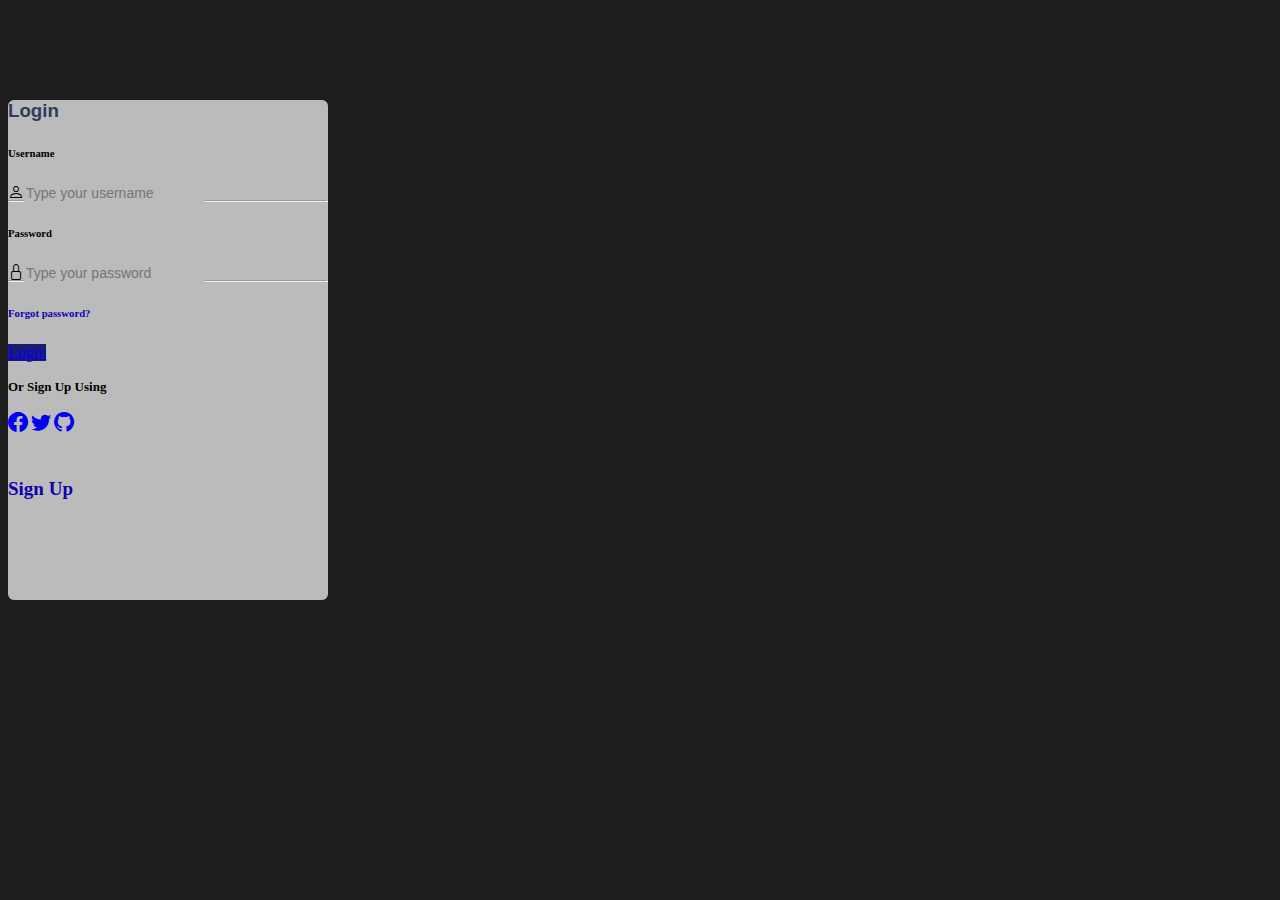
<file: index.html>
<html lang="en">

<head>
    <meta charset="UTF-8">
    <meta http-equiv="X-UA-Compatible" content="IE=edge">
    <meta name="viewport" content="width=device-width, initial-scale=1.0">
    <title>Login</title>
    <link href="https://cdn.jsdelivr.net/npm/bootstrap@5.2.3/dist/css/bootstrap.min.css" rel="stylesheet"
        integrity="sha384-rbsA2VBKQhggwzxH7pPCaAqO46MgnOM80zW1RWuH61DGLwZJEdK2Kadq2F9CUG65" crossorigin="anonymous">
    <script src="https://cdn.jsdelivr.net/npm/bootstrap@5.2.3/dist/js/bootstrap.bundle.min.js"
        integrity="sha384-kenU1KFdBIe4zVF0s0G1M5b4hcpxyD9F7jL+jjXkk+Q2h455rYXK/7HAuoJl+0I4"
        crossorigin="anonymous"></script>
    <link rel="stylesheet" href="./page/login/LoginPage.css">
    <link rel="stylesheet" href="https://cdn.jsdelivr.net/npm/bootstrap-icons@1.5.0/font/bootstrap-icons.css">
</head>

<body class="">
    <div class="container align-middle" style="width: 320px; height: 500px; margin-top: 100px; border-radius: 6px; background-color: #BBBBBB;">
        <div class="text-center">
            <h3 class="p-4 " style="font-family:'Franklin Gothic Medium', 'Arial Narrow', Arial, sans-serif;
            font-weight: bold; color: #2C3D5F;">Login</h3>
        </div>
        <div class="ms-3" style="font-family: Times New Roman, Times, serif;">
            <h6>Username</h6>
            <i class="bi bi-person"><input class="login-area ps-2" type="text" name="username" id="username"
                    placeholder="Type your username"> </i>
            <div class="w-100" style="margin-top: -10px;">
                <hr>
            </div>
        </div>
        <div class="ms-3" style="font-family: Times New Roman, Times, serif;">
            <h6>Password</h6>
            <i class="bi bi-lock"><input class="login-area ps-2" type="password" name="password" id="password"
                    placeholder="Type your password"> </i>
            <div class="w-100" style="margin-top: -10px;">
                <hr>
            </div>
        </div>
        <div class="ms-3 text-end" style="font-family: Times New Roman, Times, serif;">
            <a class="forgot" href="#">
                <h6 style="color: #0E00B2;">Forgot password?</h6>
            </a>
        </div>
        <a href="./page/home/HomePage.html" class="btn btn-primary w-100 mt-2" style="background-color: #1D1B70;">Login</a>
        <div class="mt-3 text-center" style="font-family: Times New Roman, Times, serif; font-size: 12px;">
            <h4 style="font-size: 13px;">Or Sign Up Using</h4>
            <a class="text-dark" href="#"><i class="bi bi-facebook m-2" style="font-size: 20px;"></i></a>
            <a class="text-dark" href="#"><i class="bi bi-twitter" style="font-size: 20px;"></i></a>
            <a class="text-dark" href="#"><i class="bi bi-github m-2" style="font-size: 20px;"></i></a>
            <h6 class="pt-5" style="font-size: 13px;"></h6>
            <a class="forgot " href="./page/signUp/SignUpPage.html">
                <h6 class="pt-3" style="font-size: 19px; color: #0E00B2;">Sign Up</h6>
            </a>
        </div>
    </div>
</body>

</html>
</file>
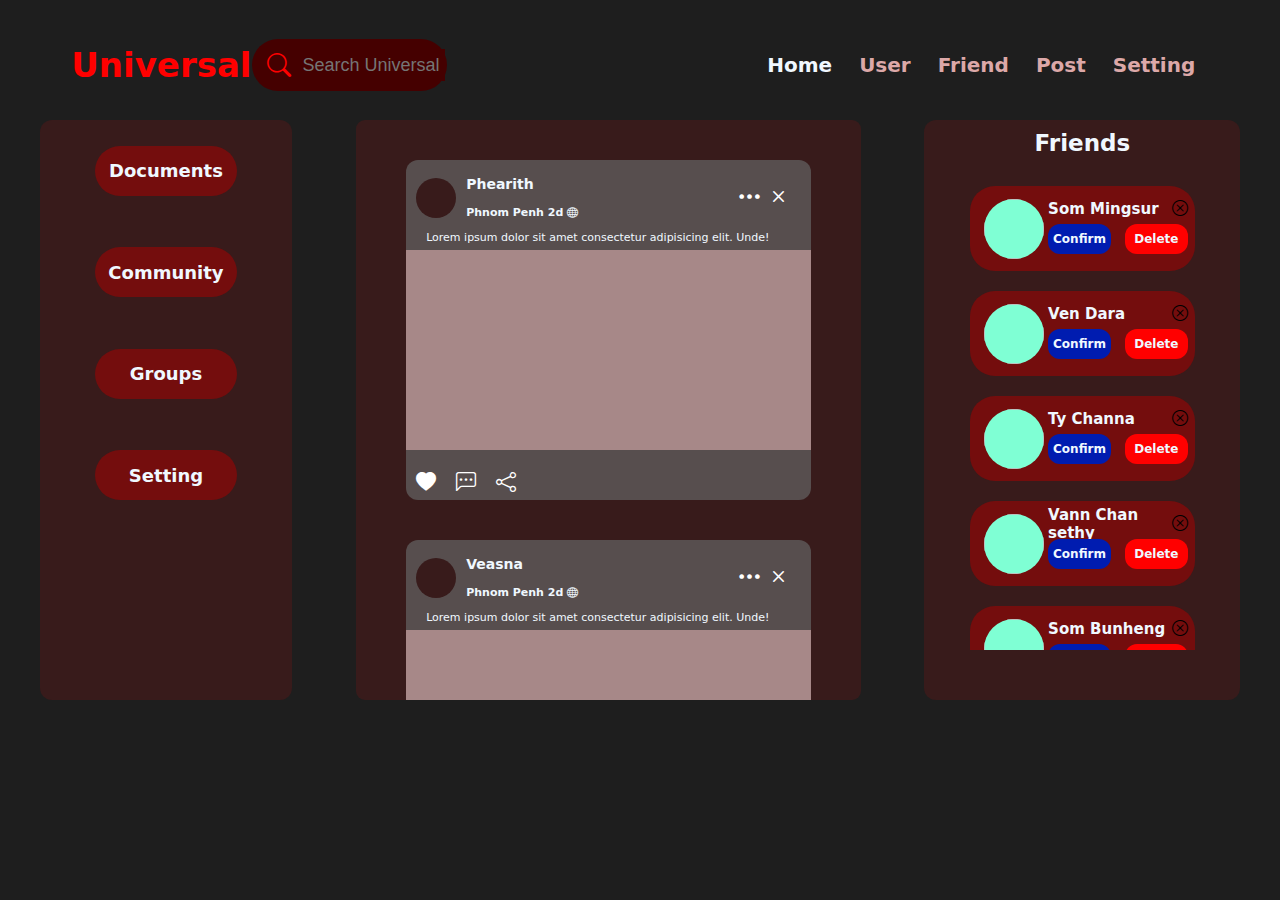
<file: page/home/HomePage.html>
<!DOCTYPE html>
<html lang="en">

<head>
    <meta charset="UTF-8">
    <meta name="viewport" content="width=device-width, initial-scale=1.0">
    <title>Home</title>
    <link rel="stylesheet" href="./HomePage.css">
    <link rel="stylesheet" href="https://cdn.jsdelivr.net/npm/bootstrap-icons@1.5.0/font/bootstrap-icons.css">
</head>

<body>
    <nav class="navbar">
        <div class="sub_navbar">
            <div class="logo_search">
                <div class="logo">
                    Universal
                </div>
                <div class="search">
                    <i class="bi bi-search"
                        style="font-size: 24px; color:#FF0000 ; margin-top: 3px; margin-left: 15px;"></i>
                    <input type="text" placeholder="Search Universal" class="search_field">
                </div>
            </div>
            <div class="menu">
                <a href="../home/HomePage.html" style="color: aliceblue;">Home</a>
                <a href="../user/UserPage.html">User</a>
                <a href="../home/HomePage.html">Friend</a>
                <a href="../post/PostPage.html">Post</a>
                <a href="../setting/SettingPage.html">Setting</a>
            </div>
        </div>
    </nav>
    <main class="main">
        <aside class="aside1">
            <div class="aside1_menu">
                <a href="../document/DocumentPage.html" style="text-decoration: none;" class="documents">Documents</a>
                <a href="../community/CommunityPage.html" style="text-decoration: none;" class="community">Community</a>
                <a href="../community/CommunityPage.html" style="text-decoration: none;" class="groups">Groups</a>
                <a href="../setting/SettingPage.html" style="text-decoration: none;" class="setting">Setting</a>
            </div>
        </aside>
        <aside class="aside2">
            <div class="post">
                <div class="top">
                    <div class="sub_profile">
                        <div class="main_profile">
                            <div class="profile1">

                            </div>
                            <div class="info">
                                <div class="name1">Phearith</div>
                                <div>Phnom Penh 2d <i class="bi bi-globe"></i> </div>
                            </div>
                        </div>
                        <div class="sub_action">
                            <i class="bi bi-three-dots"></i>
                            <i class="bi bi-x"></i>
                        </div>
                    </div>
                    <div class="caption">
                        Lorem ipsum dolor sit amet consectetur adipisicing elit. Unde!
                    </div>
                </div>
                <div class="middle">

                </div>
                <div class="foot">
                    <i class="bi bi-heart-fill"></i>
                    <i class="bi bi-chat-left-dots"></i>
                    <i class="bi bi-share"></i>
                </div>
            </div>
            <div class="post">
                <div class="top">
                    <div class="sub_profile">
                        <div class="main_profile">
                            <div class="profile1">

                            </div>
                            <div class="info">
                                <div class="name1">Veasna</div>
                                <div>Phnom Penh 2d <i class="bi bi-globe"></i> </div>
                            </div>
                        </div>
                        <div class="sub_action">
                            <i class="bi bi-three-dots"></i>
                            <i class="bi bi-x"></i>
                        </div>
                    </div>
                    <div class="caption">
                        Lorem ipsum dolor sit amet consectetur adipisicing elit. Unde!
                    </div>
                </div>
                <div class="middle">

                </div>
                <div class="foot">
                    <i class="bi bi-heart-fill"></i>
                    <i class="bi bi-chat-left-dots"></i>
                    <i class="bi bi-share"></i>
                </div>
            </div>
            <div class="post">
                <div class="top">
                    <div class="sub_profile">
                        <div class="main_profile">
                            <div class="profile1">

                            </div>
                            <div class="info">
                                <div class="name1">Pheak</div>
                                <div>Phnom Penh 2d <i class="bi bi-globe"></i> </div>
                            </div>
                        </div>
                        <div class="sub_action">
                            <i class="bi bi-three-dots"></i>
                            <i class="bi bi-x"></i>
                        </div>
                    </div>
                    <div class="caption">
                        Lorem ipsum dolor sit amet consectetur adipisicing elit. Unde!
                    </div>
                </div>
                <div class="middle">

                </div>
                <div class="foot">
                    <i class="bi bi-heart-fill"></i>
                    <i class="bi bi-chat-left-dots"></i>
                    <i class="bi bi-share"></i>
                </div>
            </div>
            <div class="post">
                <div class="top">
                    <div class="sub_profile">
                        <div class="main_profile">
                            <div class="profile1">

                            </div>
                            <div class="info">
                                <div class="name1">Thida</div>
                                <div>Phnom Penh 2d <i class="bi bi-globe"></i> </div>
                            </div>
                        </div>
                        <div class="sub_action">
                            <i class="bi bi-three-dots"></i>
                            <i class="bi bi-x"></i>
                        </div>
                    </div>
                    <div class="caption">
                        Lorem ipsum dolor sit amet consectetur adipisicing elit. Unde!
                    </div>
                </div>
                <div class="middle">

                </div>
                <div class="foot">
                    <i class="bi bi-heart-fill"></i>
                    <i class="bi bi-chat-left-dots"></i>
                    <i class="bi bi-share"></i>
                </div>
            </div>
        </aside>
        <aside class="aside3">
            <div class="friends">
                Friends
            </div>
            <div class="aside2_menu">
                <div class="friend">
                    <img class="profile">

                    </img>
                    <div class="content">
                        <div class="name">
                            <p>Som Mingsur</p>
                            <i class="bi bi-x-circle"></i>
                        </div>
                        <div class="action">
                            <div class="confirm">Confirm</div>
                            <div class="delete">Delete</div>
                        </div>
                    </div>
                </div>
                <div class="friend">
                    <img class="profile">

                    </img>
                    <div class="content">
                        <div class="name">
                            <p>Ven Dara</p>
                            <i class="bi bi-x-circle"></i>
                        </div>
                        <div class="action">
                            <div class="confirm">Confirm</div>
                            <div class="delete">Delete</div>
                        </div>
                    </div>
                </div>
                <div class="friend">
                    <img class="profile">

                    </img>
                    <div class="content">
                        <div class="name">
                            <p>Ty Channa</p>
                            <i class="bi bi-x-circle"></i>
                        </div>
                        <div class="action">
                            <div class="confirm">Confirm</div>
                            <div class="delete">Delete</div>
                        </div>
                    </div>
                </div>
                <div class="friend">
                    <img class="profile">

                    </img>
                    <div class="content">
                        <div class="name">
                            <p>Vann Chan sethy</p>
                            <i class="bi bi-x-circle"></i>
                        </div>
                        <div class="action">
                            <div class="confirm">Confirm</div>
                            <div class="delete">Delete</div>
                        </div>
                    </div>
                </div>
                <div class="friend">
                    <img class="profile">

                    </img>
                    <div class="content">
                        <div class="name">
                            <p>Som Bunheng</p>
                            <i class="bi bi-x-circle"></i>
                        </div>
                        <div class="action">
                            <div class="confirm">Confirm</div>
                            <div class="delete">Delete</div>
                        </div>
                    </div>
                </div>
                <div class="friend">
                    <img class="profile">

                    </img>
                    <div class="content">
                        <div class="name">
                            <p>Pov Veasna</p>
                            <i class="bi bi-x-circle"></i>
                        </div>
                        <div class="action">
                            <div class="confirm">Confirm</div>
                            <div class="delete">Delete</div>
                        </div>
                    </div>
                </div>

                <div class="friend">
                    <img class="profile">

                    </img>
                    <div class="content">
                        <div class="name">
                            <p>Ov makara</p>
                            <i class="bi bi-x-circle"></i>
                        </div>
                        <div class="action">
                            <div class="confirm">Confirm</div>
                            <div class="delete">Delete</div>
                        </div>
                    </div>
                </div>
            </div>
        </aside>
    </main>
</body>

</html>
</file>
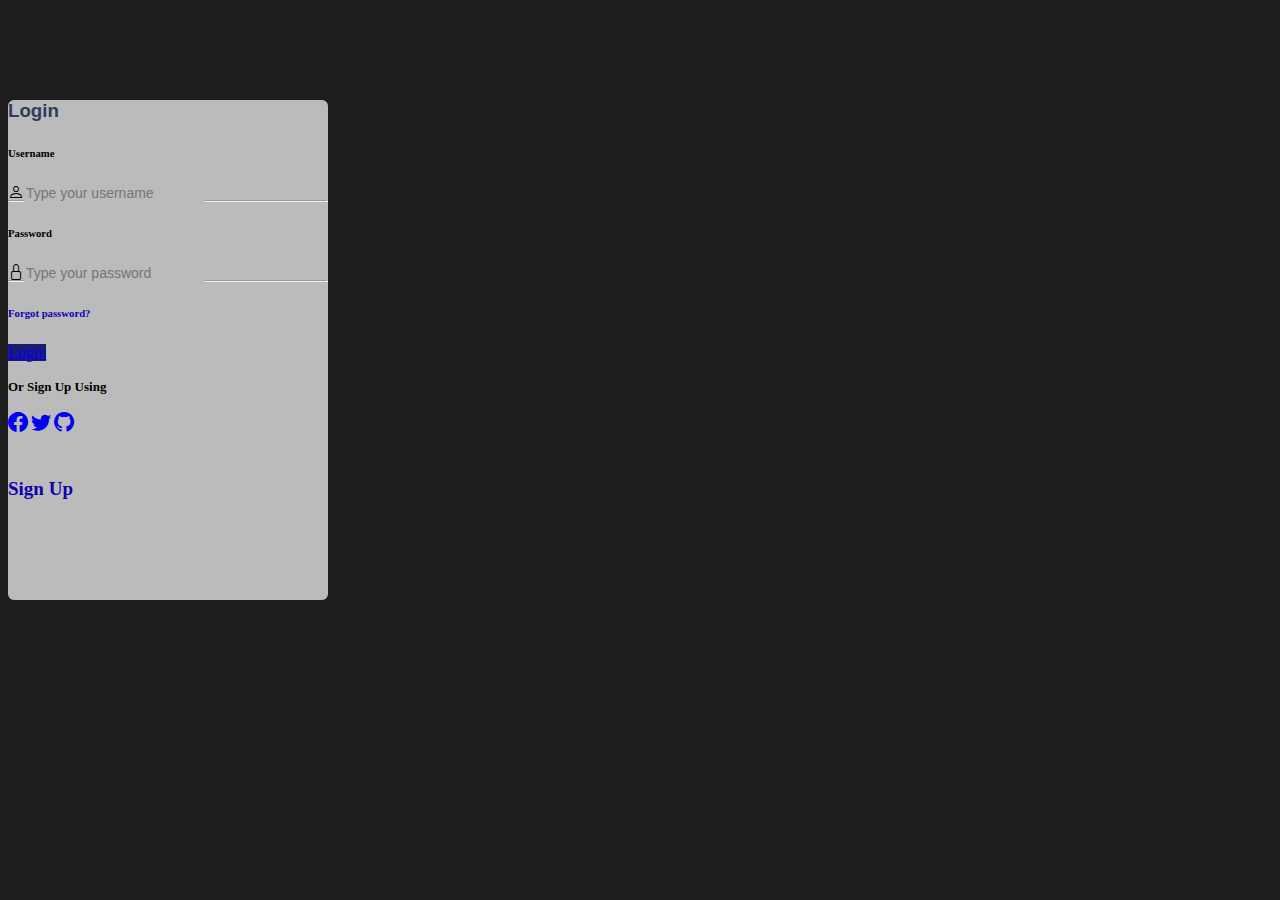
<file: page/login/LoginPage.html>
<html lang="en">

<head>
    <meta charset="UTF-8">
    <meta http-equiv="X-UA-Compatible" content="IE=edge">
    <meta name="viewport" content="width=device-width, initial-scale=1.0">
    <title>Login</title>
    <link href="https://cdn.jsdelivr.net/npm/bootstrap@5.2.3/dist/css/bootstrap.min.css" rel="stylesheet"
        integrity="sha384-rbsA2VBKQhggwzxH7pPCaAqO46MgnOM80zW1RWuH61DGLwZJEdK2Kadq2F9CUG65" crossorigin="anonymous">
    <script src="https://cdn.jsdelivr.net/npm/bootstrap@5.2.3/dist/js/bootstrap.bundle.min.js"
        integrity="sha384-kenU1KFdBIe4zVF0s0G1M5b4hcpxyD9F7jL+jjXkk+Q2h455rYXK/7HAuoJl+0I4"
        crossorigin="anonymous"></script>
    <link rel="stylesheet" href="./LoginPage.css">
    <link rel="stylesheet" href="https://cdn.jsdelivr.net/npm/bootstrap-icons@1.5.0/font/bootstrap-icons.css">
</head>

<body class="">
    <div class="container align-middle" style="width: 320px; height: 500px; margin-top: 100px; border-radius: 6px; background-color: #BBBBBB;">
        <div class="text-center">
            <h3 class="p-4 " style="font-family:'Franklin Gothic Medium', 'Arial Narrow', Arial, sans-serif;
            font-weight: bold; color: #2C3D5F;">Login</h3>
        </div>
        <div class="ms-3" style="font-family: Times New Roman, Times, serif;">
            <h6>Username</h6>
            <i class="bi bi-person"><input class="login-area ps-2" type="text" name="username" id="username"
                    placeholder="Type your username"> </i>
            <div class="w-100" style="margin-top: -10px;">
                <hr>
            </div>
        </div>
        <div class="ms-3" style="font-family: Times New Roman, Times, serif;">
            <h6>Password</h6>
            <i class="bi bi-lock"><input class="login-area ps-2" type="password" name="password" id="password"
                    placeholder="Type your password"> </i>
            <div class="w-100" style="margin-top: -10px;">
                <hr>
            </div>
        </div>
        <div class="ms-3 text-end" style="font-family: Times New Roman, Times, serif;">
            <a class="forgot" href="#">
                <h6 style="color: #0E00B2;">Forgot password?</h6>
            </a>
        </div>
        <a href="../home/HomePage.html" class="btn btn-primary w-100 mt-2" style="background-color: #1D1B70;">Login</a>
        <div class="mt-3 text-center" style="font-family: Times New Roman, Times, serif; font-size: 12px;">
            <h4 style="font-size: 13px;">Or Sign Up Using</h4>
            <a class="text-dark" href="#"><i class="bi bi-facebook m-2" style="font-size: 20px;"></i></a>
            <a class="text-dark" href="#"><i class="bi bi-twitter" style="font-size: 20px;"></i></a>
            <a class="text-dark" href="#"><i class="bi bi-github m-2" style="font-size: 20px;"></i></a>
            <h6 class="pt-5" style="font-size: 13px;"></h6>
            <a class="forgot " href="../signUp/SignUpPage.html">
                <h6 class="pt-3" style="font-size: 19px; color: #0E00B2;">Sign Up</h6>
            </a>
        </div>
    </div>
</body>

</html>
</file>
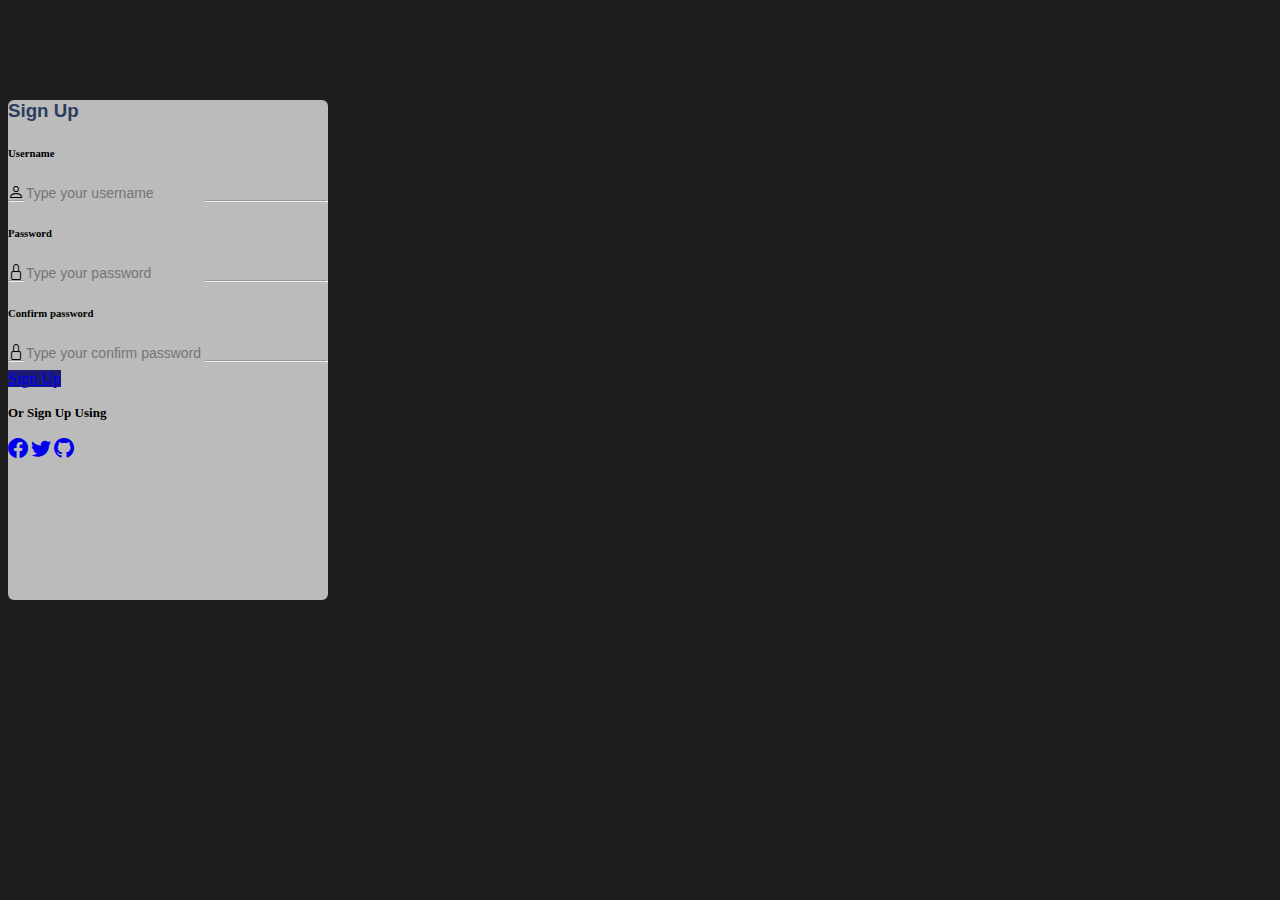
<file: page/signUp/SignUpPage.html>
<html lang="en">

<head>
    <meta charset="UTF-8">
    <meta http-equiv="X-UA-Compatible" content="IE=edge">
    <meta name="viewport" content="width=device-width, initial-scale=1.0">
    <title>SignUp</title>
    <link href="https://cdn.jsdelivr.net/npm/bootstrap@5.2.3/dist/css/bootstrap.min.css" rel="stylesheet"
        integrity="sha384-rbsA2VBKQhggwzxH7pPCaAqO46MgnOM80zW1RWuH61DGLwZJEdK2Kadq2F9CUG65" crossorigin="anonymous">
    <script src="https://cdn.jsdelivr.net/npm/bootstrap@5.2.3/dist/js/bootstrap.bundle.min.js"
        integrity="sha384-kenU1KFdBIe4zVF0s0G1M5b4hcpxyD9F7jL+jjXkk+Q2h455rYXK/7HAuoJl+0I4"
        crossorigin="anonymous"></script>
    <link rel="stylesheet" href="./SignUpPage.css">
    <link rel="stylesheet" href="https://cdn.jsdelivr.net/npm/bootstrap-icons@1.5.0/font/bootstrap-icons.css">
</head>

<body class="">
    <div class="container align-middle" style="width: 320px; height: 500px; margin-top: 100px; border-radius: 6px; background-color: #BBBBBB;">
        <div class="text-center">
            <h3 class="p-4 " style="font-family:'Franklin Gothic Medium', 'Arial Narrow', Arial, sans-serif;
            font-weight: bold; color: #2C3D5F;">Sign Up</h3>
        </div>
        <div class="ms-3" style="font-family: Times New Roman, Times, serif;">
            <h6>Username</h6>
            <i class="bi bi-person"><input class="login-area ps-2" type="text" name="username" id="username"
                    placeholder="Type your username"> </i>
            <div class="w-100" style="margin-top: -10px;">
                <hr>
            </div>
        </div>
        <div class="ms-3" style="font-family: Times New Roman, Times, serif;">
            <h6>Password</h6>
            <i class="bi bi-lock"><input class="login-area ps-2" type="password" name="password" id="password"
                    placeholder="Type your password"> </i>
            <div class="w-100" style="margin-top: -10px;">
                <hr>
            </div>
        </div>
        <div class="ms-3" style="font-family: Times New Roman, Times, serif;">
            <h6>Confirm password</h6>
            <i class="bi bi-lock"><input class="login-area ps-2" type="password" name="password" id="password"
                    placeholder="Type your confirm password"> </i>
            <div class="w-100" style="margin-top: -10px;">
                <hr>
            </div>
        </div>
        <a href="../login/LoginPage.html" class="btn btn-primary w-100 mt-2" style="background-color: #1D1B70;">Sign Up</a>
        <div class="mt-3 text-center" style="font-family: Times New Roman, Times, serif; font-size: 12px;">
            <h4 style="font-size: 13px;">Or Sign Up Using</h4>
            <a class="text-dark" href="#"><i class="bi bi-facebook m-2" style="font-size: 20px;"></i></a>
            <a class="text-dark" href="#"><i class="bi bi-twitter" style="font-size: 20px;"></i></a>
            <a class="text-dark" href="#"><i class="bi bi-github m-2" style="font-size: 20px;"></i></a>
        </div>
    </div>
</body>

</html>
</file>
<file: page/login/LoginPage.css>
body {
    background-color: #1E1E1E;
  }
.b1{
    border-radius: 30px;
}
.login-area{
    border: none;
    background-color: #BBBBBB;
}
::placeholder{
    font-size: 14px;
}
.forgot{
    text-decoration: none;
    color: black;
}
</file>
<file: page/home/HomePage.css>
body{
    background-color: #1E1E1E;
    min-width: 1200px;
}

.navbar{
    margin-top: 30px;
    height: 70px;
    display: flex;
    align-items: center;
    justify-content: center;
}

.sub_navbar{
    width: 90%;
    height: 100%;
    display: flex;
    align-items: center;
    justify-content: space-between;
}

.logo_search{
    display: flex;
    width: 33%;
    height: 100%;
    align-items: center;
    justify-content: space-between;
}

.logo{
    color: #FF0000;
    font-size: 34px;
    font-family: system-ui, -apple-system, BlinkMacSystemFont, 'Segoe UI', Roboto, Oxygen, Ubuntu, Cantarell, 'Open Sans', 'Helvetica Neue', sans-serif;
    font-weight: 700;
}
.search{
    width: 280px;
    height: 52px;
    background-color: #450000;
    border-radius: 30px;
    display: flex;
    align-items: center;
}

.search_field{
    width: 140px;
    height: 30px;
    background-color: #450000;
    border-style: none;
    font-size: 18px;
    color: white;
    margin-left: 10px;
}
input.search_field[type="text"] {
    border: none;
    outline: none;
    box-shadow: none;
}

.menu{
    display: flex;
    justify-content: space-around;
    align-items: center;
    width: 40%;
    height: 30px;
}

.menu a{
    font-family: system-ui, -apple-system, BlinkMacSystemFont, 'Segoe UI', Roboto, Oxygen, Ubuntu, Cantarell, 'Open Sans', 'Helvetica Neue', sans-serif;
    font-size: 20px;
    font-weight: 700;
    color: #DCA8A8;
    cursor: pointer;
    text-decoration: none;
}








.main{
    margin-top: 20px;
    width: 100%;
    height: 580px;
    display: flex;
    justify-content: space-around;
    align-items: center;
}

.aside1{
    width: 20%;
    height: 100%;
    display: flex;
    flex-direction: column;
    justify-content: space-between;
    align-items: center ;
    background-color: #381B1B;
    border-radius: 12px;
}
.aside1_menu{
    width: 70%;
    height: 70%;
    display: flex;
    flex-direction: column;
    justify-content: space-around;
    align-items: center;
}

.documents,
.community,
.groups,
.setting{
    width: 80%;
    height: 50px;
    background-color: #740D0D;
    border-radius: 30px;
    display: flex;
    justify-content: center;
    align-items: center;
    font-family: system-ui, -apple-system, BlinkMacSystemFont, 'Segoe UI', Roboto, Oxygen, Ubuntu, Cantarell, 'Open Sans', 'Helvetica Neue', sans-serif;
    font-size: 18px;
    font-weight: 700;
    color: aliceblue;
    cursor: pointer;
}














.aside2{
    width: 40%;
    height: 100%;
    display: flex;
    flex-direction: column;
    align-items: center;
    border-radius: 9px;
    background-color: #381B1B;
    overflow-y: auto; 
}
.aside2::-webkit-scrollbar {
    display: none; 
  }
.post{
    margin-top: 40px;
    width: 80%;
    height: 350px;
    background-color: #574E4E;
    border-radius: 12px;
}
.top{
    width: 100%;
    height: 90px;
    border-radius: 12px;
    display: flex;
    flex-direction: column;
    justify-content: space-around;

}

.sub_profile{
    margin-top: 10px;
    width: 100%;
    height: 48%;
    display: flex;
    justify-content: space-between;
    align-items: center;
}
.main_profile{
    width: 14   0px;
    height: 100%;
    display: flex;
    align-items: center;

}
.profile1{
    margin-left: 10px;
    width: 40px;
    height: 40px;
    border-radius: 50%;
    background-color: #381B1B;
    cursor: pointer;
}
.info{
    width: 120px;
    height: 100%;
    margin-left: 10px;
    font-family: system-ui, -apple-system, BlinkMacSystemFont, 'Segoe UI', Roboto, Oxygen, Ubuntu, Cantarell, 'Open Sans', 'Helvetica Neue', sans-serif;
    font-size: 11px;
    font-weight: 700;
    color: aliceblue;
    display: flex;
    flex-direction: column;
    justify-content: space-between;
}

.name1{
    font-family: system-ui, -apple-system, BlinkMacSystemFont, 'Segoe UI', Roboto, Oxygen, Ubuntu, Cantarell, 'Open Sans', 'Helvetica Neue', sans-serif;
    font-size: 14px;
    font-weight: 700;
    color: aliceblue;
    cursor: pointer;
}

.sub_action{
    margin-right: 20px;
}
.sub_action i{
    color: white;
    font-size: 25px;
    cursor: pointer;
}
.caption{
    padding-left: 20px;
    font-family: system-ui, -apple-system, BlinkMacSystemFont, 'Segoe UI', Roboto, Oxygen, Ubuntu, Cantarell, 'Open Sans', 'Helvetica Neue', sans-serif;
    font-size: 11px;
    color: aliceblue;
}
.middle{
    width: 100%;
    height: 200px;
    background-color: #A78888;
}
.foot{
    margin-top: 15px;
    width: 120px;
    height: 35px;
    display: flex;
    justify-content: space-around;
    align-items: center;
    font-size: 20px;
    color: white;
}

.foot i{
    cursor: pointer;
}
















.aside3{
    width: 25%;
    height: 100%;
    display: flex;
    flex-direction: column;
    align-items: center;
    background-color: #381B1B;
    border-radius: 12px;
}
.friends{
    margin-top: 10px;
    font-family: system-ui, -apple-system, BlinkMacSystemFont, 'Segoe UI', Roboto, Oxygen, Ubuntu, Cantarell, 'Open Sans', 'Helvetica Neue', sans-serif;
    font-size: 23px;
    font-weight: 600;
    color: aliceblue;
}

.aside2_menu{
    width: 80%;
    height: 80%;
    margin-top: 30px;
    display: flex;
    flex-direction: column;
    align-items: center;
    overflow-y: scroll;
}


.aside2_menu::-webkit-scrollbar {
    display: none;
  }

.friend{
    padding: 5px;
    width: 85%;
    min-height: 75px;
    background-color: #740D0D;
    border-radius: 25px;
    display: flex;
    align-items: center ;
    justify-content: space-around;
    margin-bottom: 20px;
}

.profile{
    margin-left: 7px;
    width: 60px;
    height: 60px;
    background-color: aquamarine;
    border-radius: 50%;
}

.content{
    width: 65%;
    height: 80%;
    display: flex;
    flex-direction: column;
    justify-content: space-between;
}
.name{
    display: flex;
    justify-content: space-between;
    align-items: center;
    height: 20px;
}
.name p{
    font-family: system-ui, -apple-system, BlinkMacSystemFont, 'Segoe UI', Roboto, Oxygen, Ubuntu, Cantarell, 'Open Sans', 'Helvetica Neue', sans-serif;
    font-size: 15px;
    font-weight: 600;
    color: aliceblue;
}

.action{
    height: 40px;
    display: flex;
    justify-content: space-between;
    align-items: center;
}

.confirm{
    background-color: #001CB0;
    width: 45%;
    height: 30px;
    border-radius: 12px;
    display: flex;
    justify-content: center;
    align-items: center;
    font-family: system-ui, -apple-system, BlinkMacSystemFont, 'Segoe UI', Roboto, Oxygen, Ubuntu, Cantarell, 'Open Sans', 'Helvetica Neue', sans-serif;
    font-size: 12px;
    font-weight: 600;
    color: aliceblue;
    cursor: pointer;
}
.delete{
    background-color: #FF0000;
    width: 45%;
    height: 30px;
    border-radius: 12px;
    display: flex;
    justify-content: center;
    align-items: center;
    font-family: system-ui, -apple-system, BlinkMacSystemFont, 'Segoe UI', Roboto, Oxygen, Ubuntu, Cantarell, 'Open Sans', 'Helvetica Neue', sans-serif;
    font-size: 12px;
    font-weight: 600;
    color: aliceblue;
    cursor: pointer;
}
</file>
<file: page/signUp/SignUpPage.css>
body {
    background-color: #1E1E1E;
  }
.b1{
    border-radius: 30px;
}
.login-area{
    border: none;
    background-color: #BBBBBB;
}
::placeholder{
    font-size: 14px;
}
.forgot{
    text-decoration: none;
    color: black;
}
</file>
